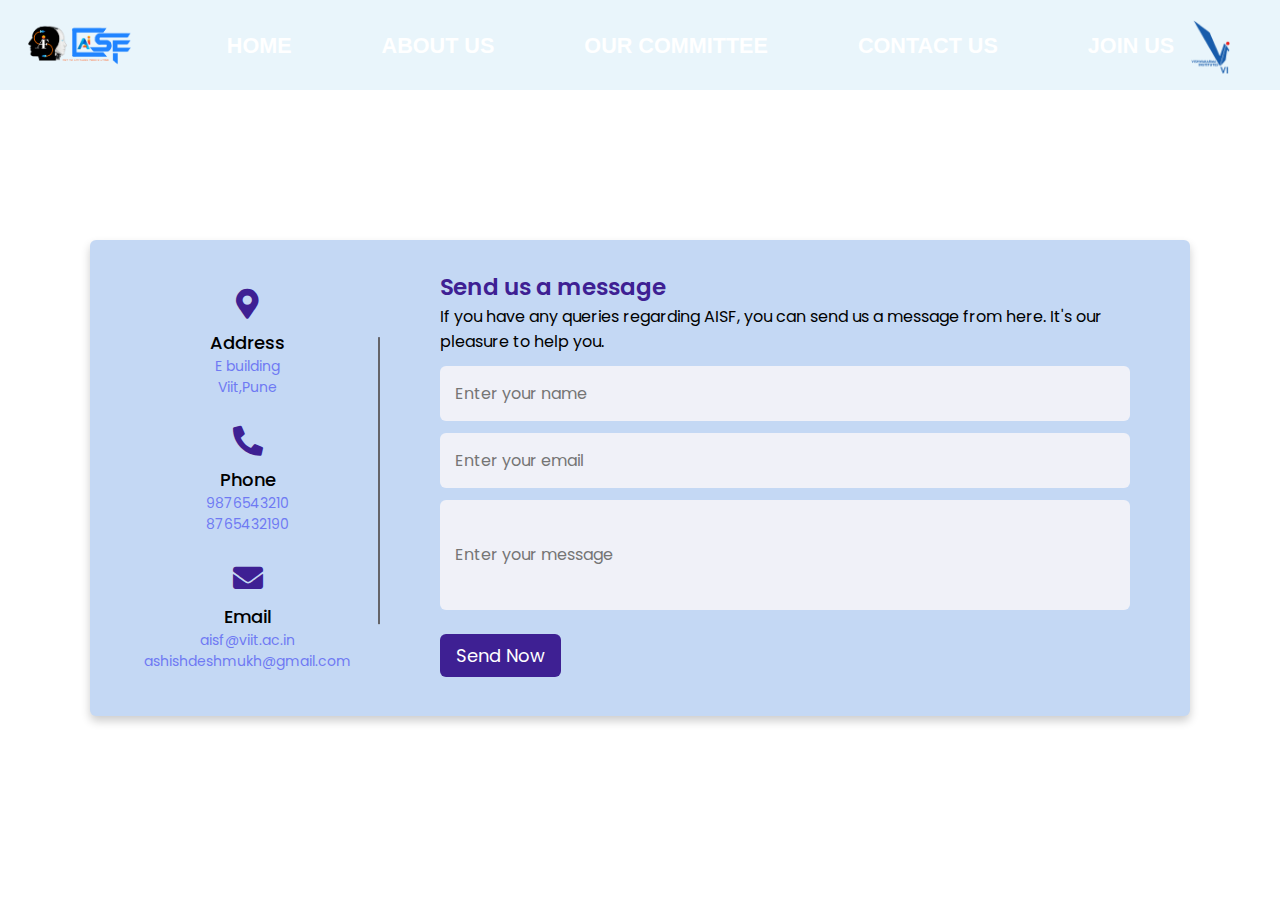
<file: html_files/contact_us.html>
<!DOCTYPE html>
<html lang="en">
<head>
    <title>Webpage Design</title>
    <title> Responsive Contact Us Form  | CodingLab </title>
    <link rel="stylesheet" href="../css_files/contact_us.css">
    <link rel="stylesheet" href="https://cdnjs.cloudflare.com/ajax/libs/font-awesome/5.15.2/css/all.min.css"/>
     <meta name="viewport" content="width=device-width, initial-scale=1.0">
</head>
<body>
    
    <div class="main">
        <div class="navbar">
            <div class="icon">
                <a href = "../index.html">
                    <img src="../Contents/club_logo.png" alt="AISF Logo" class="logo-img">
                </a>
            </div>
            <div class="menu">
                <ul>
                    <li><a href="../index.html">HOME</a></li>
                    <li><a href="../html_files/about_us.html">ABOUT&nbsp;US</a></li>
                    <li><a href="../html_files/our_committee.html">OUR&nbsp;COMMITTEE</a></li>
                    <li><a href="../html_files/contact_us.html">CONTACT&nbsp;US</a></li>
                    <li><a href="../html_files/join_us.html">JOIN&nbsp;US</a></li>
                </ul>
            </div>
            <div class="icon1">
                <a href="https://www.viit.ac.in" target="_blank">
                    <img src="../Contents/viit_logo.png" alt="VIIT Logo" class="logo-img1">
                </a>
                
            </div>
        </div> 
        
        <div class="container">
            <div class="content">
              <div class="left-side">
                <div class="address details">
                  <i class="fas fa-map-marker-alt"></i>
                  <div class="topic">Address</div>
                  <div class="text-one">E building</div>
                  <div class="text-two">Viit,Pune</div>
                </div>
                <div class="phone details">
                  <i class="fas fa-phone-alt"></i>
                  <div class="topic">Phone</div>
                  <div class="text-one">9876543210</div>
                  <div class="text-two">8765432190</div>
                </div>
                <div class="email details">
                  <i class="fas fa-envelope"></i>
                  <div class="topic">Email</div>
                  <div class="text-one">aisf@viit.ac.in</div>
                  <div class="text-two">ashishdeshmukh@gmail.com</div>
                </div>
              </div>
              <div class="right-side">
                <div class="topic-text">Send us a message</div>
                <p>If you have any queries regarding AISF, you can send us a message from here. It's our pleasure to help you.</p>
              <form action="#">
                <div class="input-box">
                  <input type="text" placeholder="Enter your name">
                </div>
                <div class="input-box">
                  <input type="text" placeholder="Enter your email">
                </div>
                <div class="input-box message-box">
                    <input type="text" placeholder="Enter your message">
                </div>
                <div class="button">
                  <input type="button" value="Send Now" >
                </div>
              </form>
            </div>
            </div>
          </div>
    </div>
    
  </body>
</html>
</file>
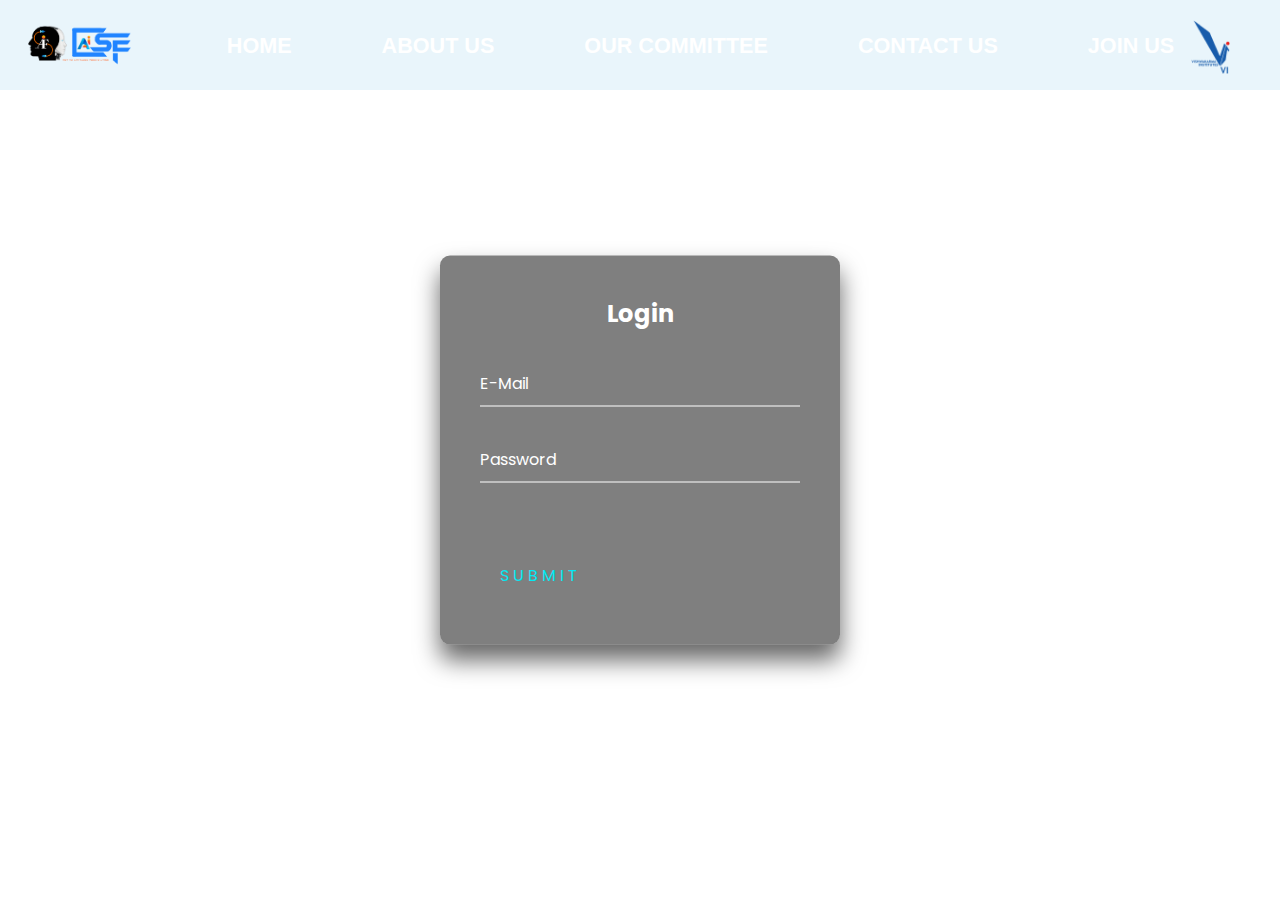
<file: html_files/join_us.html>
<!DOCTYPE html>
<html lang="en">
<head>
    <title>Webpage Design</title>
    <title> Responsive Contact Us Form  | CodingLab </title>
    <link rel="stylesheet" type="text/css" href="../css_files/join_us.css">
    <link href="https://fonts.googleapis.com/css2?family=Jost:wght@500&display=swap" rel="stylesheet">
    <link rel="stylesheet" href="https://cdnjs.cloudflare.com/ajax/libs/font-awesome/5.15.2/css/all.min.css"/>
     <meta name="viewport" content="width=device-width, initial-scale=1.0">
</head>
<body>
    
    <div class="main">
        <div class="navbar">
            <div class="icon">
                <a href = "../index.html">
                    <img src="../Contents/club_logo.png" alt="AISF Logo" class="logo-img">
                </a>
            </div>
            <div class="menu">
                <ul>
                    <li><a href="../index.html">HOME</a></li>
                    <li><a href="../html_files/about_us.html">ABOUT&nbsp;US</a></li>
                    <li><a href="../html_files/our_committee.html">OUR&nbsp;COMMITTEE</a></li>
                    <li><a href="../html_files/contact_us.html">CONTACT&nbsp;US</a></li>
                    <li><a href="../html_files/join_us.html">JOIN&nbsp;US</a></li>
                </ul>
            </div>
            <div class="icon1">
                <a href="https://www.viit.ac.in" target="_blank">
                    <img src="../Contents/viit_logo.png" alt="VIIT Logo" class="logo-img1">
                </a>
                
            </div>
        </div> 
        
        <div class="login-box">
            <h2>Login</h2>
            <form>
              <div class="user-box">
                <input type="text" name="" required="">
                <label>E-Mail</label>
              </div>
              <div class="user-box">
                <input type="password" name="" required="">
                <label>Password</label>
              </div>
              <a href="#">
                <span></span>
                <span></span>
                <span></span>
                <span></span>
                Submit
              </a>
            </form>
          </div>
    </div>
    
  </body>
</html>
</file>
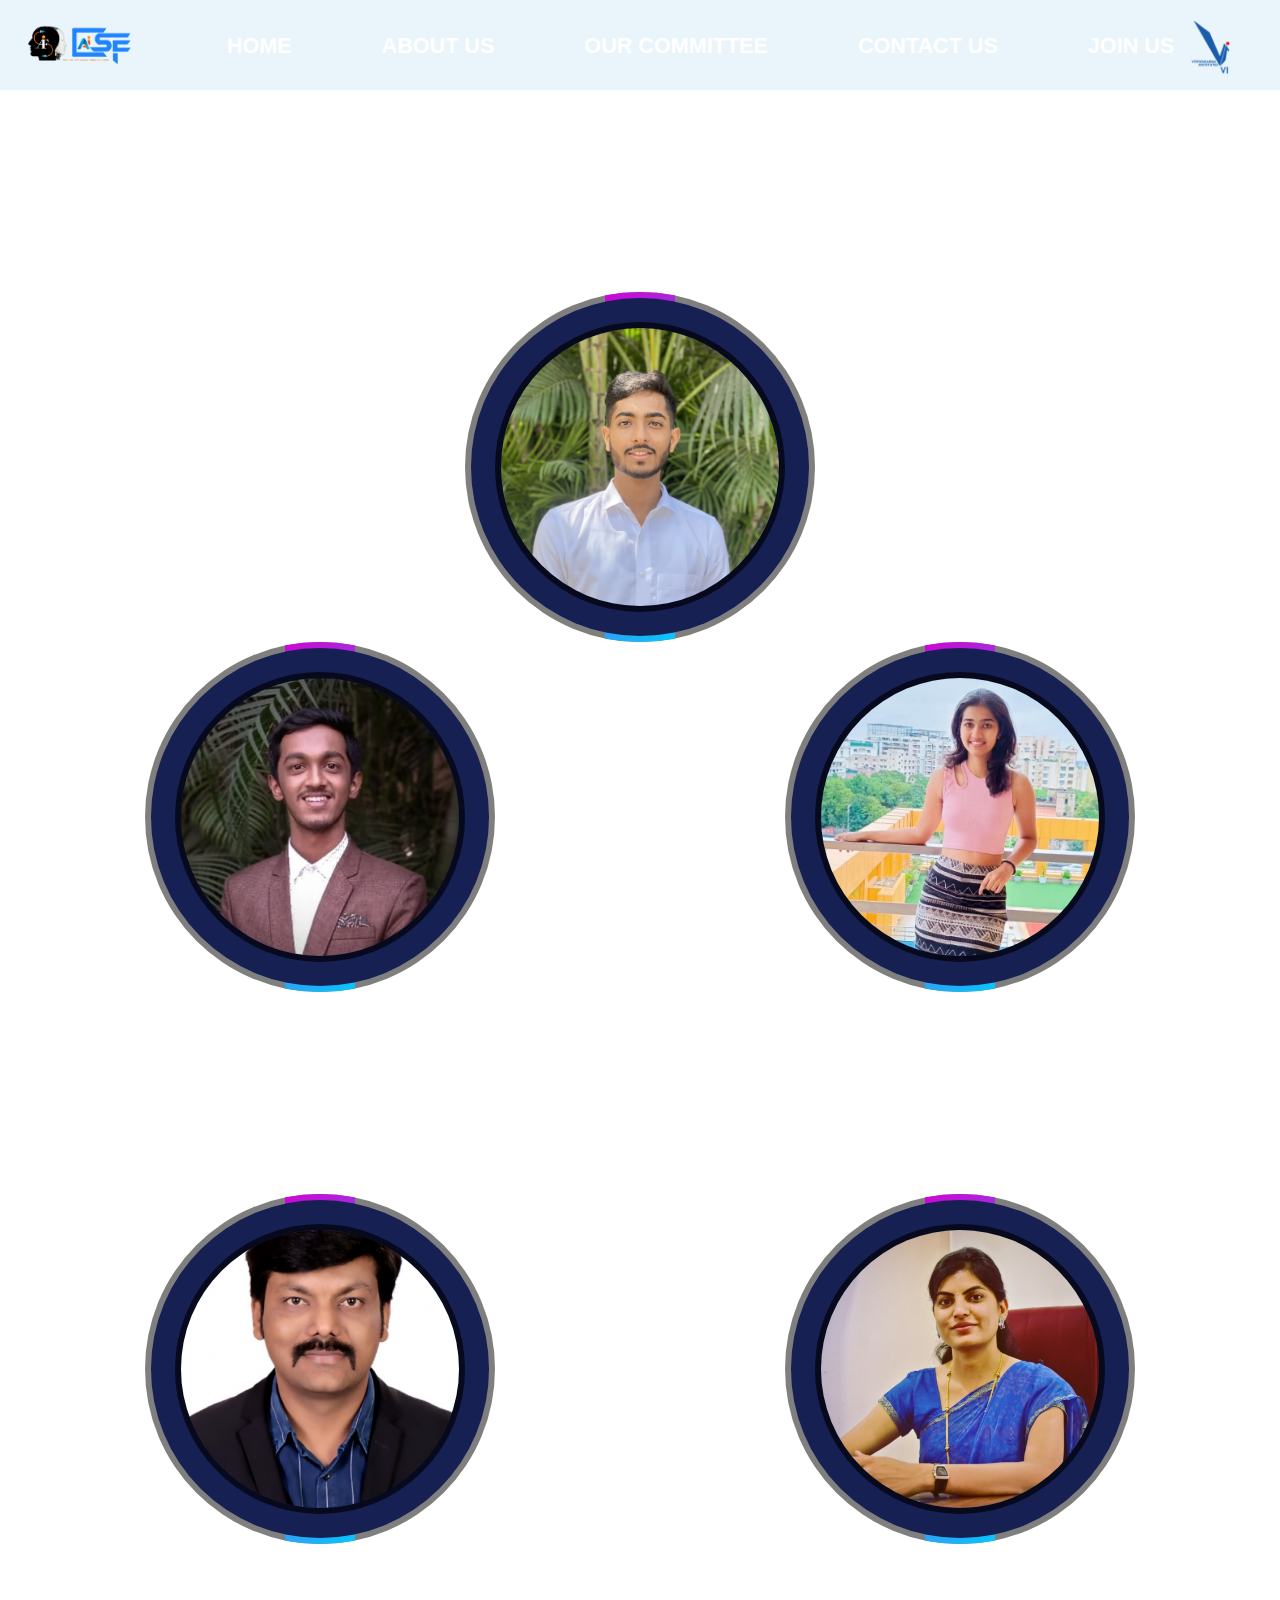
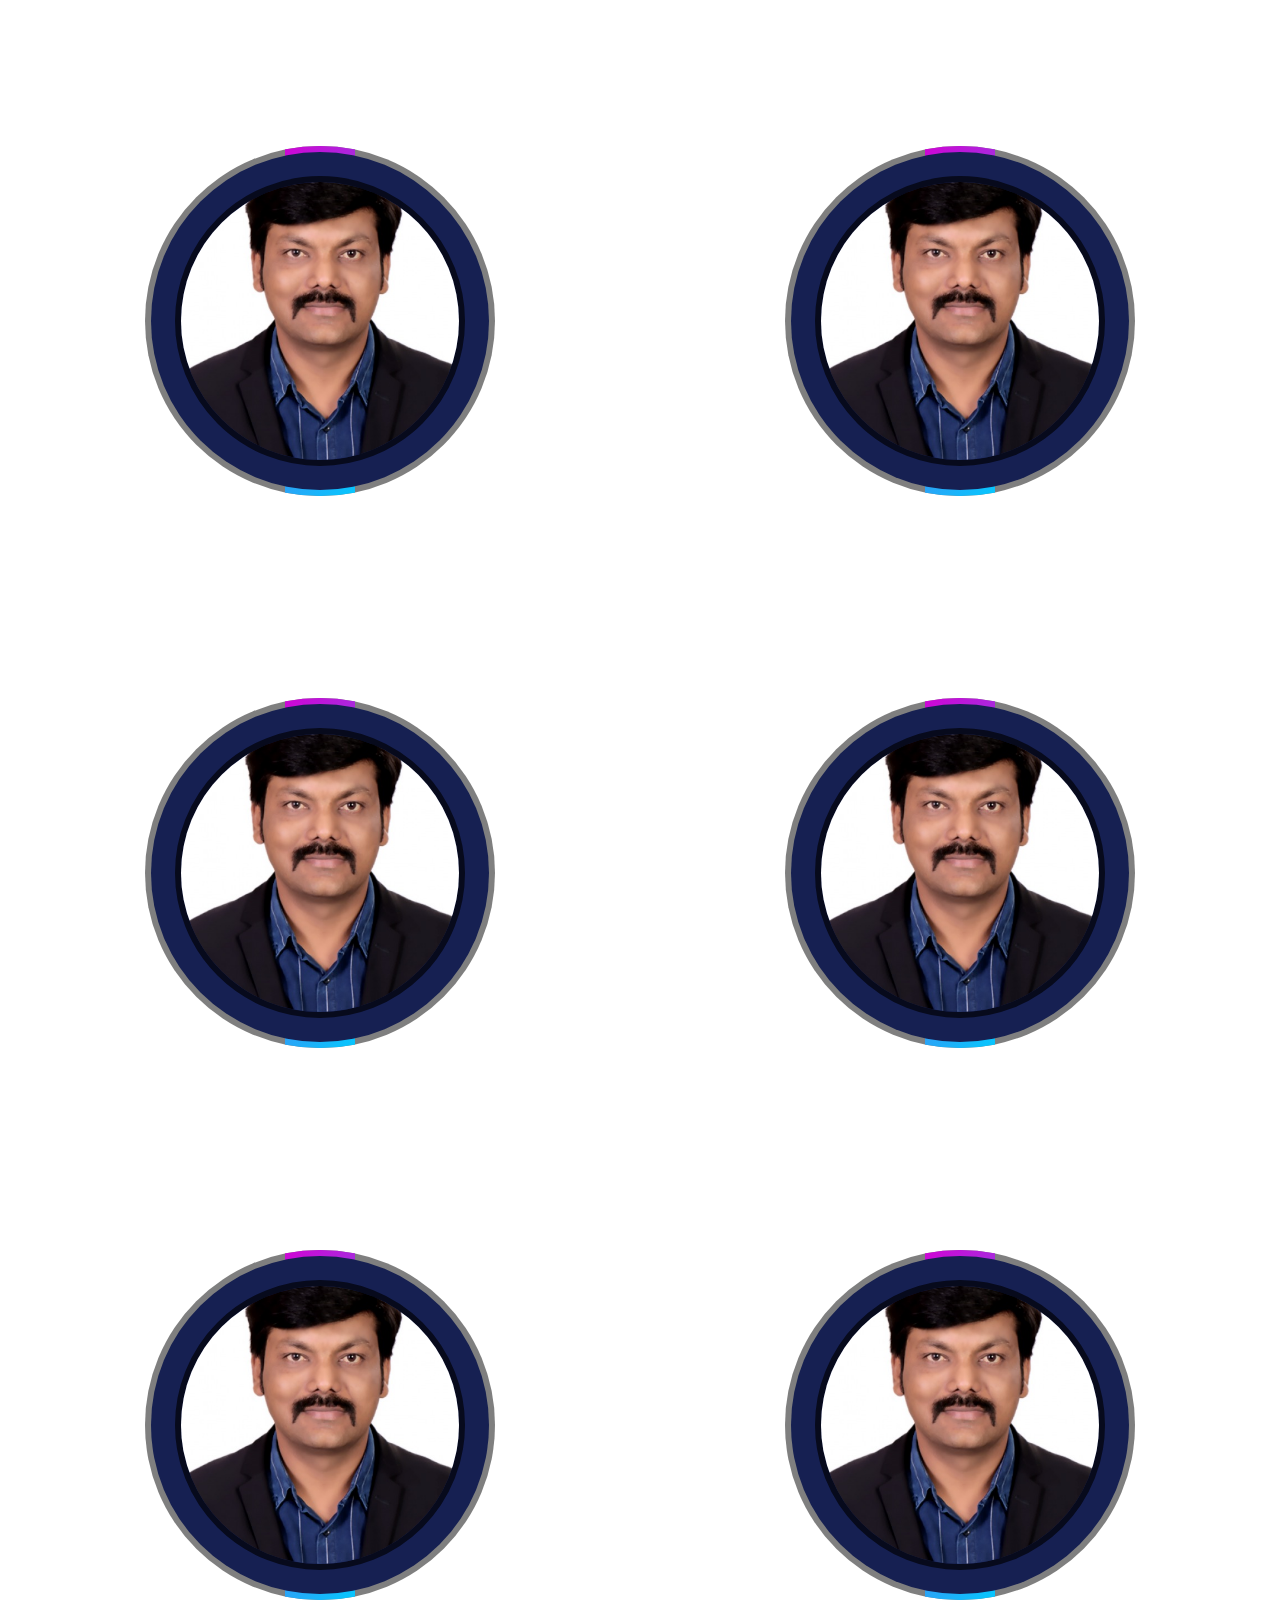
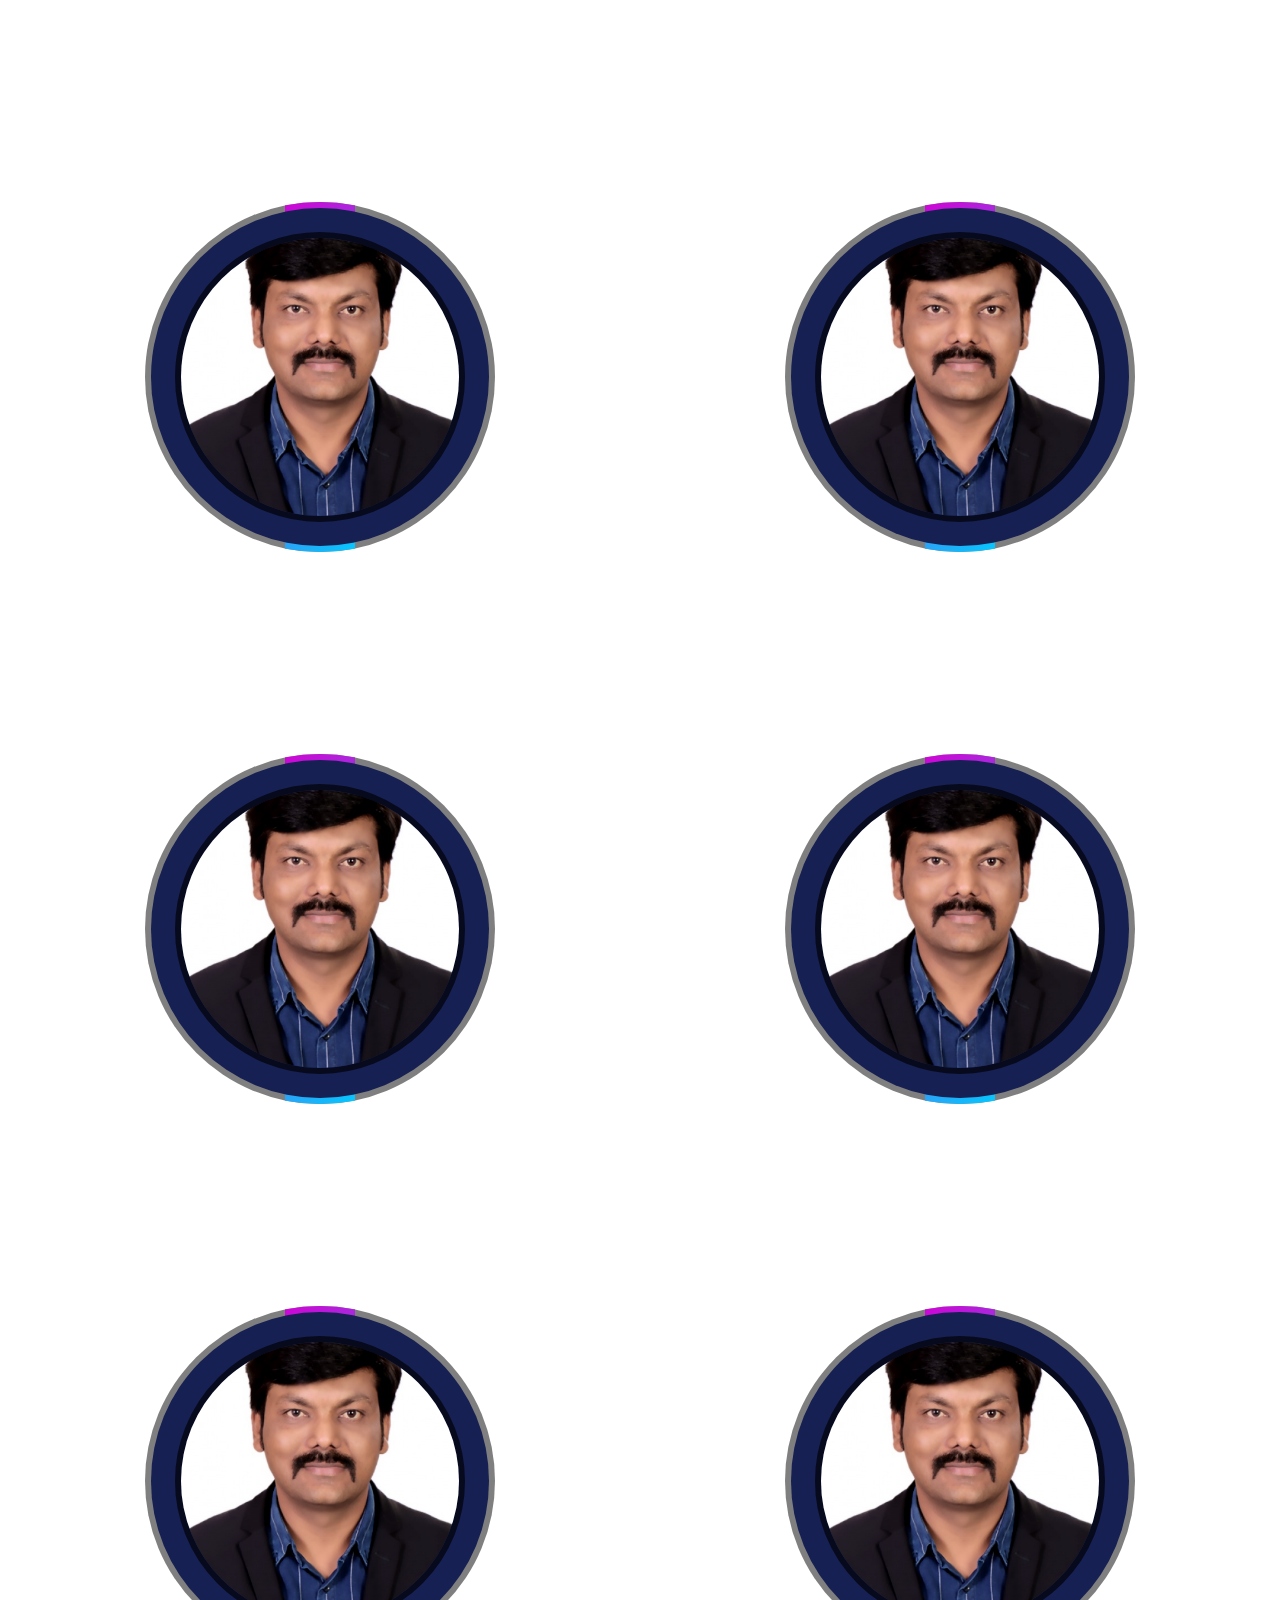
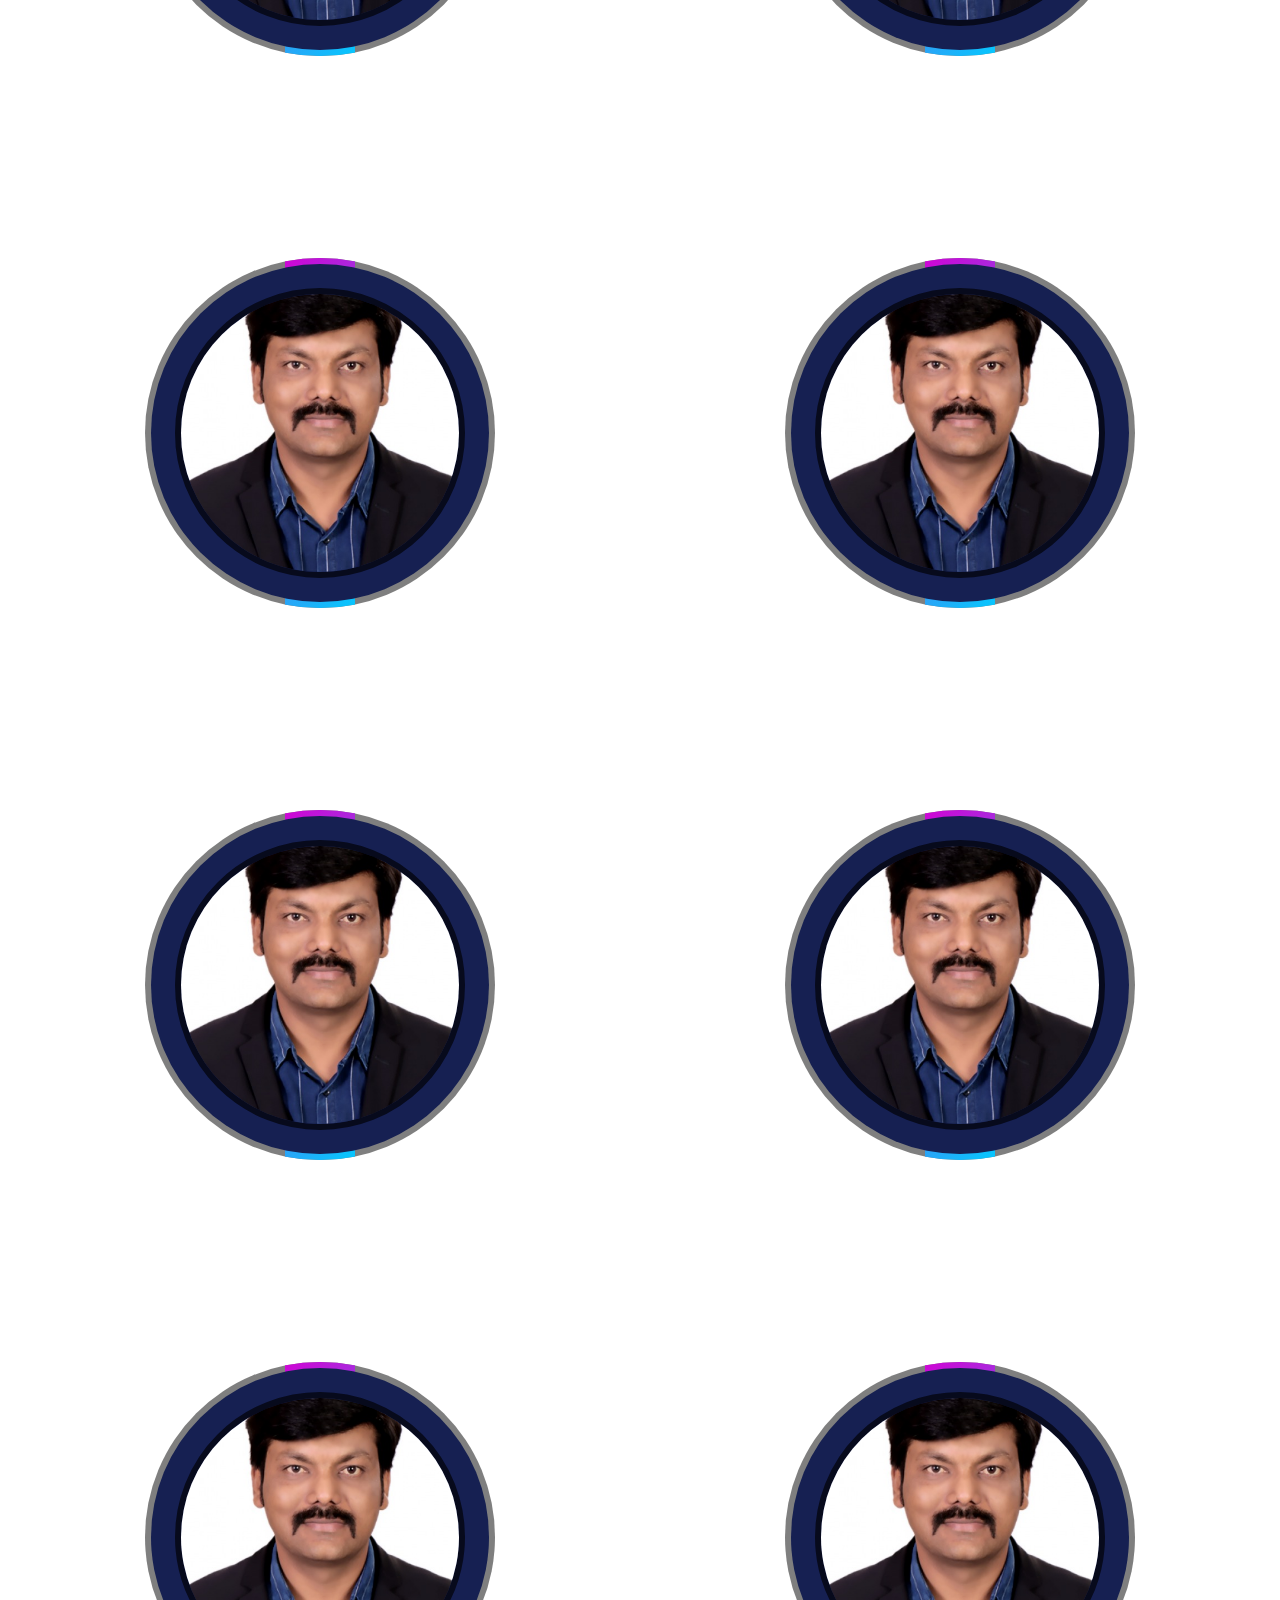
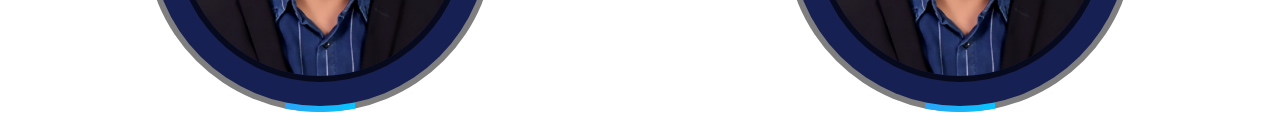
<file: html_files/our_committee.html>
<!DOCTYPE html>
<html lang="en">
<head>
    <title>Webpage Design</title>
    <link rel="stylesheet" href="../css_files/our_committee.css">
</head>
<body>
    
    <div class="main">
        <div class="navbar">
            <div class="icon">
                <a href = "../index.html">
                    <img src="../Contents/club_logo.png" alt="AISF Logo" class="logo-img">
                </a>
            </div>
            <div class="menu">
                <ul>
                    <li><a href="../index.html">HOME</a></li>
                    <li><a href="../html_files/about_us.html">ABOUT&nbsp;US</a></li>
                    <li><a href="../html_files/our_committee.html">OUR&nbsp;COMMITTEE</a></li>
                    <li><a href="../html_files/contact_us.html">CONTACT&nbsp;US</a></li>
                    <li><a href="../html_files/join_us.html">JOIN&nbsp;US</a></li>
                </ul>
            </div>
            <div class="icon1">
                <a href="https://www.viit.ac.in" target="_blank">
                    <img src="../Contents/viit_logo.png" alt="VIIT Logo" class="logo-img1">
                </a>
                
            </div>
        </div> 
        <div class="title">
            <h2>President</h2>
        </div>
        <div class="box">
            <div class="content">
                <img src="../Contents/president.jpg">
                <h2>President<br><span>Ashish Deshmukh</span></h2>
                <div class="social-media">
                    <a href="www.linkedin.com/in/ashish-deshmukh-aa432025b"><img src="../Contents/linkedin-icon.png" alt="LinkedIn"></a>
                    <a href="https://www.instagram.com/____ashish_deshmukh____?igsh=bGpkZWxyYW1nb2Ri"><img src="../Contents/Instagram-icon.png" alt="Instagram"></a>
                    <a href="https://twitter.com/__Ashish22__"><img src="../Contents/twitter-icon.png" alt="Twitter"></a>
                    
                </div>
            </div>
        </div>
        
        <div class="joint">
            
            <div class="box">
                <div class="content">
                    <img src="../Contents/vice_president.jpeg">
                    <h2>Vice President<br><span>Varad Sabane</span></h2>
                    <div class="social-media">
                        <a href="#"><img src="../Contents/linkedin-icon.png" alt="LinkedIn"></a>
                        <a href="#"><img src="../Contents/Instagram-icon.png" alt="Instagram"></a>
                        <a href="#"><img src="../Contents/twitter-icon.png" alt="Twitter"></a>
                        
                    </div>
                </div>
            </div>
            <div class="box">
                <div class="content">
                    <img src="../Contents/LR.jpeg">
                    <h2>LR<br><span>Naisargee Bagal</span></h2>
                    <div class="social-media">
                        <a href="#"><img src="../Contents/linkedin-icon.png" alt="LinkedIn"></a>
                        <a href="#"><img src="../Contents/Instagram-icon.png" alt="Instagram"></a>
                        <a href="#"><img src="../Contents/twitter-icon.png" alt="Twitter"></a>
                        
                    </div>
                </div>
            </div>
            
        </div>
        <div class="title">
            <h2>Technical Team</h2>
        </div>
        <div class="joint">
            
            <div class="box">
                <div class="content">
                    <img src="../Contents/faculty2.jpeg">
                    <h2>President<br><span>Ashish Deshmukh</span></h2>
                    <div class="social-media">
                        <a href="#"><img src="../Contents/linkedin-icon.png" alt="LinkedIn"></a>
                        <a href="#"><img src="../Contents/Instagram-icon.png" alt="Instagram"></a>
                        <a href="#"><img src="../Contents/twitter-icon.png" alt="Twitter"></a>
                        
                    </div>
                </div>
            </div>
            <div class="box">
                <div class="content">
                    <img src="../Contents/faculty1.jpeg">
                    <h2>President<br><span>Ashish Deshmukh</span></h2>
                    <div class="social-media">
                        <a href="#"><img src="../Contents/linkedin-icon.png" alt="LinkedIn"></a>
                        <a href="#"><img src="../Contents/Instagram-icon.png" alt="Instagram"></a>
                        <a href="#"><img src="../Contents/twitter-icon.png" alt="Twitter"></a>
                        
                    </div>
                </div>
            </div>
        </div>

        <div class="title">
            <h2>Event Team</h2>
        </div>
        <div class="joint">
            
            <div class="box">
                <div class="content">
                    <img src="../Contents/faculty2.jpeg">
                    <h2>President<br><span>Ashish Deshmukh</span></h2>
                    <div class="social-media">
                        <a href="#"><img src="../Contents/linkedin-icon.png" alt="LinkedIn"></a>
                        <a href="#"><img src="../Contents/Instagram-icon.png" alt="Instagram"></a>
                        <a href="#"><img src="../Contents/twitter-icon.png" alt="Twitter"></a>
                        
                    </div>
                </div>
            </div>
            <div class="box">
                <div class="content">
                    <img src="../Contents/faculty2.jpeg">
                    <h2>President<br><span>Ashish Deshmukh</span></h2>
                    <div class="social-media">
                        <a href="#"><img src="../Contents/linkedin-icon.png" alt="LinkedIn"></a>
                        <a href="#"><img src="../Contents/Instagram-icon.png" alt="Instagram"></a>
                        <a href="#"><img src="../Contents/twitter-icon.png" alt="Twitter"></a>
                        
                    </div>
                </div>
            </div>
            
        </div>
        <div class="title">
            <h2>Publicity Team</h2>
        </div>
        <div class="joint">
            
            <div class="box">
                <div class="content">
                    <img src="../Contents/faculty2.jpeg">
                    <h2>President<br><span>Ashish Deshmukh</span></h2>
                    <div class="social-media">
                        <a href="#"><img src="../Contents/linkedin-icon.png" alt="LinkedIn"></a>
                        <a href="#"><img src="../Contents/Instagram-icon.png" alt="Instagram"></a>
                        <a href="#"><img src="../Contents/twitter-icon.png" alt="Twitter"></a>
                        
                    </div>
                </div>
            </div>
            <div class="box">
                <div class="content">
                    <img src="../Contents/faculty2.jpeg">
                    <h2>President<br><span>Ashish Deshmukh</span></h2>
                    <div class="social-media">
                        <a href="#"><img src="../Contents/linkedin-icon.png" alt="LinkedIn"></a>
                        <a href="#"><img src="../Contents/Instagram-icon.png" alt="Instagram"></a>
                        <a href="#"><img src="../Contents/twitter-icon.png" alt="Twitter"></a>
                        
                    </div>
                </div>
            </div>
            
        </div>
        <div class="title">
            <h2>Event Team</h2>
        </div>
        <div class="joint">
            
            <div class="box">
                <div class="content">
                    <img src="../Contents/faculty2.jpeg">
                    <h2>President<br><span>Ashish Deshmukh</span></h2>
                    <div class="social-media">
                        <a href="#"><img src="../Contents/linkedin-icon.png" alt="LinkedIn"></a>
                        <a href="#"><img src="../Contents/Instagram-icon.png" alt="Instagram"></a>
                        <a href="#"><img src="../Contents/twitter-icon.png" alt="Twitter"></a>
                        
                    </div>
                </div>
            </div>
            <div class="box">
                <div class="content">
                    <img src="../Contents/faculty2.jpeg">
                    <h2>President<br><span>Ashish Deshmukh</span></h2>
                    <div class="social-media">
                        <a href="#"><img src="../Contents/linkedin-icon.png" alt="LinkedIn"></a>
                        <a href="#"><img src="../Contents/Instagram-icon.png" alt="Instagram"></a>
                        <a href="#"><img src="../Contents/twitter-icon.png" alt="Twitter"></a>
                        
                    </div>
                </div>
            </div>
            
        </div>

        <div class="title">
            <h2>Publicity Team</h2>
        </div>
        <div class="joint">
            
            <div class="box">
                <div class="content">
                    <img src="../Contents/faculty2.jpeg">
                    <h2>President<br><span>Ashish Deshmukh</span></h2>
                    <div class="social-media">
                        <a href="#"><img src="../Contents/linkedin-icon.png" alt="LinkedIn"></a>
                        <a href="#"><img src="../Contents/Instagram-icon.png" alt="Instagram"></a>
                        <a href="#"><img src="../Contents/twitter-icon.png" alt="Twitter"></a>
                        
                    </div>
                </div>
            </div>
            <div class="box">
                <div class="content">
                    <img src="../Contents/faculty2.jpeg">
                    <h2>President<br><span>Ashish Deshmukh</span></h2>
                    <div class="social-media">
                        <a href="#"><img src="../Contents/linkedin-icon.png" alt="LinkedIn"></a>
                        <a href="#"><img src="../Contents/Instagram-icon.png" alt="Instagram"></a>
                        <a href="#"><img src="../Contents/twitter-icon.png" alt="Twitter"></a>
                        
                    </div>
                </div>
            </div>
        </div>
        <div class="title">
            <h2>Finance Team</h2>
        </div>
        <div class="joint">
            
            <div class="box">
                <div class="content">
                    <img src="../Contents/faculty2.jpeg">
                    <h2>President<br><span>Ashish Deshmukh</span></h2>
                    <div class="social-media">
                        <a href="#"><img src="../Contents/linkedin-icon.png" alt="LinkedIn"></a>
                        <a href="#"><img src="../Contents/Instagram-icon.png" alt="Instagram"></a>
                        <a href="#"><img src="../Contents/twitter-icon.png" alt="Twitter"></a>
                        
                    </div>
                </div>
            </div>
            <div class="box">
                <div class="content">
                    <img src="../Contents/faculty2.jpeg">
                    <h2>President<br><span>Ashish Deshmukh</span></h2>
                    <div class="social-media">
                        <a href="#"><img src="../Contents/linkedin-icon.png" alt="LinkedIn"></a>
                        <a href="#"><img src="../Contents/Instagram-icon.png" alt="Instagram"></a>
                        <a href="#"><img src="../Contents/twitter-icon.png" alt="Twitter"></a>
                        
                    </div>
                </div>
            </div>
        </div>
        <div class="title">
            <h2>Documentation Team</h2>
        </div>
        <div class="joint">
            
            <div class="box">
                <div class="content">
                    <img src="../Contents/faculty2.jpeg">
                    <h2>President<br><span>Ashish Deshmukh</span></h2>
                    <div class="social-media">
                        <a href="#"><img src="../Contents/linkedin-icon.png" alt="LinkedIn"></a>
                        <a href="#"><img src="../Contents/Instagram-icon.png" alt="Instagram"></a>
                        <a href="#"><img src="../Contents/twitter-icon.png" alt="Twitter"></a>
                        
                    </div>
                </div>
            </div>
            <div class="box">
                <div class="content">
                    <img src="../Contents/faculty2.jpeg">
                    <h2>President<br><span>Ashish Deshmukh</span></h2>
                    <div class="social-media">
                        <a href="#"><img src="../Contents/linkedin-icon.png" alt="LinkedIn"></a>
                        <a href="#"><img src="../Contents/Instagram-icon.png" alt="Instagram"></a>
                        <a href="#"><img src="../Contents/twitter-icon.png" alt="Twitter"></a>
                        
                    </div>
                </div>
            </div>
        </div>
        <div class="title">
            <h2>Design Team</h2>
        </div>
        <div class="joint">
            
            <div class="box">
                <div class="content">
                    <img src="../Contents/faculty2.jpeg">
                    <h2>President<br><span>Ashish Deshmukh</span></h2>
                    <div class="social-media">
                        <a href="#"><img src="../Contents/linkedin-icon.png" alt="LinkedIn"></a>
                        <a href="#"><img src="../Contents/Instagram-icon.png" alt="Instagram"></a>
                        <a href="#"><img src="../Contents/twitter-icon.png" alt="Twitter"></a>
                        
                    </div>
                </div>
            </div>
            <div class="box">
                <div class="content">
                    <img src="../Contents/faculty2.jpeg">
                    <h2>President<br><span>Ashish Deshmukh</span></h2>
                    <div class="social-media">
                        <a href="#"><img src="../Contents/linkedin-icon.png" alt="LinkedIn"></a>
                        <a href="#"><img src="../Contents/Instagram-icon.png" alt="Instagram"></a>
                        <a href="#"><img src="../Contents/twitter-icon.png" alt="Twitter"></a>
                        
                    </div>
                </div>
            </div>
        </div>
        <div class="title">
            <h2>Social Media Team</h2>
        </div>
        <div class="joint">
            
            <div class="box">
                <div class="content">
                    <img src="../Contents/faculty2.jpeg">
                    <h2>President<br><span>Ashish Deshmukh</span></h2>
                    <div class="social-media">
                        <a href="#"><img src="../Contents/linkedin-icon.png" alt="LinkedIn"></a>
                        <a href="#"><img src="../Contents/Instagram-icon.png" alt="Instagram"></a>
                        <a href="#"><img src="../Contents/twitter-icon.png" alt="Twitter"></a>
                        
                    </div>
                </div>
            </div>
            <div class="box">
                <div class="content">
                    <img src="../Contents/faculty2.jpeg">
                    <h2>President<br><span>Ashish Deshmukh</span></h2>
                    <div class="social-media">
                        <a href="#"><img src="../Contents/linkedin-icon.png" alt="LinkedIn"></a>
                        <a href="#"><img src="../Contents/Instagram-icon.png" alt="Instagram"></a>
                        <a href="#"><img src="../Contents/twitter-icon.png" alt="Twitter"></a>
                        
                    </div>
                </div>
            </div>
        </div>
        <div class="title">
            <h2>Photo/Video-graphy Team</h2>
        </div>
        <div class="joint">
            
            <div class="box">
                <div class="content">
                    <img src="../Contents/faculty2.jpeg">
                    <h2>President<br><span>Ashish Deshmukh</span></h2>
                    <div class="social-media">
                        <a href="#"><img src="../Contents/linkedin-icon.png" alt="LinkedIn"></a>
                        <a href="#"><img src="../Contents/Instagram-icon.png" alt="Instagram"></a>
                        <a href="#"><img src="../Contents/twitter-icon.png" alt="Twitter"></a>
                        
                    </div>
                </div>
            </div>
            <div class="box">
                <div class="content">
                    <img src="../Contents/faculty2.jpeg">
                    <h2>President<br><span>Ashish Deshmukh</span></h2>
                    <div class="social-media">
                        <a href="#"><img src="../Contents/linkedin-icon.png" alt="LinkedIn"></a>
                        <a href="#"><img src="../Contents/Instagram-icon.png" alt="Instagram"></a>
                        <a href="#"><img src="../Contents/twitter-icon.png" alt="Twitter"></a>
                        
                    </div>
                </div>
            </div>
            
        </div>
    </div>
    
  </body>
</html>
</file>
<file: css_files/contact_us.css>
/* Google Font CDN Link */
@import url("https://fonts.googleapis.com/css2?family=Poppins:wght@200;300;400;500;600;700&display=swap");
* {
  margin: 0;
  padding: 0;
  box-sizing: border-box;
  font-family: "Poppins", sans-serif;
}

body
{
    font-family: Arial, sans-serif;
    background: url('../Contents/MyVideo.mp4') repeat center center fixed;
    background-size: cover;
    display: flex;
    align-items: center;
    justify-content: center;
    width: 100%;
    /* min-height: 100vh; */
    align-items:center;
    box-sizing: border-box;
    
  }
  .main {
    width: 100%;
    /* background: linear-gradient(to top, rgba(0, 0, 0, 0.5)50%, rgba(0, 0, 0, 0.5)50%), url(1.jpg); */
    background-position: center;
    background-size: cover;
    padding-bottom: 10px;
  }
  
  .navbar {
    height: 90px;
    background-color:rgba(213, 235, 248, 0.519);
    background-color:transparent 0.5;
  }
  
  .icon {
    margin-top: 0px;
    height: 41px;
    margin-left: 15px;
    float:left;
    align-content: center;
  }
  .icon1 {
    height: 45px;
    float:right;
    align-content: center;
    margin-top: 20px;
    margin-bottom: auto;
    margin-left: auto;
    margin-right: 50px;
  }
  .logo-img {
    max-width: 210%;
    max-height: 210%;
    display: block; 
  }
  .logo-img1 {
    max-width: 140%;
    max-height: 120%;
    display: block;
    /* border:1px solid #00aaff;
    border-radius: 10px; */
  }
  .logo-img1:hover{
    cursor: pointer;
  }
  .menu {
    width: 400px;
    float: left;
    height: 52.5px;
    margin-top: 25px;
    
  }
  
  .menu ul {
    float: left;
    display: flex;
    justify-content: space-between;
    align-items: center;
    margin: 0;
    padding: 0;
  }
  .menu ul :hover
  {
    cursor: pointer;
    
  }
  .menu ul li {
    list-style: none;
    margin-left: 90px;
    margin-top: 8px;
    font-size: 18px;
    
  }
  .menu ul li a {
    text-decoration: none;
    font-size:larger;
    color: #fff;
    
    font-family: Arial;
    font-weight: bold;
    transition: 0.4s ease-in-out;
  }
  
  .menu ul li a:hover {
    color: #f94f00;
    background-color:transparent;
  }
  





.container {
    align-items: center;
    margin: auto;
    margin-top: 150px;
  max-width: 1100px;
  width: 100%;
  background-color:#c4d8f4;
  border-radius: 6px;
  padding: 20px 60px 30px 40px;
  box-shadow: 0 5px 10px rgba(0, 0, 0, 0.2);
}
.container .content {
  display: flex;
  align-items: center;
  justify-content: space-between;
}
.container .content .left-side {
  width: 25%;
  height: 100%;
  display: flex;
  flex-direction: column;
  align-items: center;
  justify-content: center;
  margin-top: 15px;
  position: relative;
}
.content .left-side::before {
  content: "";
  position: absolute;
  height: 70%;
  width: 2px;
  right: -15px;
  top: 50%;
  transform: translateY(-50%);
  background: #646469;
}
.content .left-side .details {
  margin: 14px;
  text-align: center;
}
.content .left-side .details i {
  font-size: 30px;
  color: #3e2093;
  margin-bottom: 10px;
}
.content .left-side .details .topic {
  font-size: 18px;
  font-weight: 500;
}
.content .left-side .details .text-one,
.content .left-side .details .text-two {
  font-size: 14px;
  color: #6f7af3;
}

.container .content .right-side {
  width: 75%;
  margin-left: 75px;
}
.content .right-side .topic-text {
  font-size: 23px;
  font-weight: 600;
  color: #3e2093;
}
.right-side .input-box {
  height: 55px;
  width: 100%;
  margin: 12px 0;
}
.right-side .input-box input,
.right-side .input-box textarea {
  height: 100%;
  width: 100%;
  border: none;
  outline: none;
  font-size: 16px;
  background: #f0f1f8;
  border-radius: 6px;
  padding: 0 15px;
  resize: none;
}
.right-side .message-box {
    text-align: start;
  min-height: 110px;
}
.right-side .input-box textarea {
  padding-top: 6px;
}
.right-side .button {
  display: inline-block;
  margin-top: 12px;
}
.right-side .button input[type="button"] {
  color: #fff;
  font-size: 18px;
  outline: none;
  border: none;
  padding: 8px 16px;
  border-radius: 6px;
  background: #3e2093;
  cursor: pointer;
  transition: all 0.3s ease;
}
.button input[type="button"]:hover {
  background: #5029bc;
}

@media (max-width: 950px) {
  .container {
    width: 90%;
    padding: 30px 40px 40px 35px;
  }
  .container .content .right-side {
    width: 75%;
    margin-left: 55px;
  }
}
@media (max-width: 820px) {
  .container {
    margin: 40px 0;
    height: 100%;
  }
  .container .content {
    flex-direction: column-reverse;
  }
  .container .content .left-side {
    width: 100%;
    flex-direction: row;
    margin-top: 40px;
    justify-content: center;
    flex-wrap: wrap;
  }
  .container .content .left-side::before {
    display: none;
  }
  .container .content .right-side {
    width: 100%;
    margin-left: 0;
  }
}

/* /// */
</file>
<file: css_files/join_us.css>
@import url("https://fonts.googleapis.com/css2?family=Poppins:wght@200;300;400;500;600;700&display=swap");
* {
  margin: 0;
  padding: 0;
  box-sizing: border-box;
  font-family: "Poppins", sans-serif;
}

body
{
    font-family: Arial, sans-serif;
    background: url('../Contents/MyVideo.mp4') repeat center center fixed;
    background-size: cover;
    display: flex;
    align-items: center;
    justify-content: center;
    width: 100%;
    /* min-height: 100vh; */
    align-items:center;
    box-sizing: border-box;
    
  }
  .main {
    width: 100%;
    /* background: linear-gradient(to top, rgba(0, 0, 0, 0.5)50%, rgba(0, 0, 0, 0.5)50%), url(1.jpg); */
    background-position: center;
    background-size: cover;
    padding-bottom: 10px;
  }
  
  .navbar {
    height: 90px;
    background-color:rgba(213, 235, 248, 0.519);
    background-color:transparent 0.5;
  }
  
  .icon {
    margin-top: 0px;
    height: 41px;
    margin-left: 15px;
    float:left;
    align-content: center;
  }
  .icon1 {
    height: 45px;
    float:right;
    align-content: center;
    margin-top: 20px;
    margin-bottom: auto;
    margin-left: auto;
    margin-right: 50px;
  }
  .logo-img {
    max-width: 210%;
    max-height: 210%;
    display: block; 
  }
  .logo-img1 {
    max-width: 140%;
    max-height: 120%;
    display: block;
    /* border:1px solid #00aaff;
    border-radius: 10px; */
  }
  .logo-img1:hover{
    cursor: pointer;
  }
  .menu {
    width: 400px;
    float: left;
    height: 52.5px;
    margin-top: 25px;
    
  }
  
  .menu ul {
    float: left;
    display: flex;
    justify-content: space-between;
    align-items: center;
    margin: 0;
    padding: 0;
  }
  .menu ul :hover
  {
    cursor: pointer;
    
  }
  .menu ul li {
    list-style: none;
    margin-left: 90px;
    margin-top: 8px;
    font-size: 18px;
    
  }
  .menu ul li a {
    text-decoration: none;
    font-size:larger;
    color: #fff;
    
    font-family: Arial;
    font-weight: bold;
    transition: 0.4s ease-in-out;
  }
  
  .menu ul li a:hover {
    color: #f94f00;
    background-color:transparent;
  }
  

  .login-box {
    position: absolute;
    top: 50%;
    left: 50%;
    width: 400px;
    padding: 40px;
    transform: translate(-50%, -50%);
    background: rgba(0,0,0,.5);
    box-sizing: border-box;
    box-shadow: 0 15px 25px rgba(0,0,0,.6);
    border-radius: 10px;
  }
  
  .login-box h2 {
    margin: 0 0 30px;
    padding: 0;
    color: #fff;
    text-align: center;
  }
  
  .login-box .user-box {
    position: relative;
  }
  
  .login-box .user-box input {
    width: 100%;
    padding: 10px 0;
    font-size: 16px;
    color: #fff;
    margin-bottom: 30px;
    border: none;
    border-bottom: 1px solid #fff;
    outline: none;
    background: transparent;
  }
  .login-box .user-box label {
    position: absolute;
    top:0;
    left: 0;
    padding: 10px 0;
    font-size: 16px;
    color: #fff;
    pointer-events: none;
    transition: .5s;
  }
  
  .login-box .user-box input:focus ~ label,
  .login-box .user-box input:valid ~ label {
    top: -20px;
    left: 0;
    color: #03e9f4;
    font-size: 12px;
  }
  
  .login-box form a {
    position: relative;
    display: inline-block;
    padding: 10px 20px;
    color: #03e9f4;
    font-size: 16px;
    text-decoration: none;
    text-transform: uppercase;
    overflow: hidden;
    transition: .5s;
    margin-top: 40px;
    letter-spacing: 4px
  }
  
  .login-box a:hover {
    background: #03e9f4;
    color: #fff;
    border-radius: 5px;
    box-shadow: 0 0 5px #03e9f4,
                0 0 25px #03e9f4,
                0 0 50px #03e9f4,
                0 0 100px #03e9f4;
  }
  
  .login-box a span {
    position: absolute;
    display: block;
  }
  
  .login-box a span:nth-child(1) {
    top: 0;
    left: -100%;
    width: 100%;
    height: 2px;
    background: linear-gradient(90deg, transparent, #03e9f4);
    animation: btn-anim1 1s linear infinite;
  }
  
  @keyframes btn-anim1 {
    0% {
      left: -100%;
    }
    50%,100% {
      left: 100%;
    }
  }
  
  .login-box a span:nth-child(2) {
    top: -100%;
    right: 0;
    width: 2px;
    height: 100%;
    background: linear-gradient(180deg, transparent, #03e9f4);
    animation: btn-anim2 1s linear infinite;
    animation-delay: .25s
  }
  
  @keyframes btn-anim2 {
    0% {
      top: -100%;
    }
    50%,100% {
      top: 100%;
    }
  }
  
  .login-box a span:nth-child(3) {
    bottom: 0;
    right: -100%;
    width: 100%;
    height: 2px;
    background: linear-gradient(270deg, transparent, #03e9f4);
    animation: btn-anim3 1s linear infinite;
    animation-delay: .5s
  }
  
  @keyframes btn-anim3 {
    0% {
      right: -100%;
    }
    50%,100% {
      right: 100%;
    }
  }
  
  .login-box a span:nth-child(4) {
    bottom: -100%;
    left: 0;
    width: 2px;
    height: 100%;
    background: linear-gradient(360deg, transparent, #03e9f4);
    animation: btn-anim4 1s linear infinite;
    animation-delay: .75s
  }
  
  @keyframes btn-anim4 {
    0% {
      bottom: -100%;
    }
    50%,100% {
      bottom: 100%;
    }
  }
</file>
<file: css_files/our_committee.css>
* {
    margin: 0;
    padding: 0;
  }
  body
  {
    font-family: Arial, sans-serif;
    background: url('../Contents/MyVideo.mp4') repeat center center fixed;
    background-size: cover;
    justify-content: center;
    align-items:center;
    box-sizing: border-box;
    
  }
  .main {
    width: 100%;
    /* background: linear-gradient(to top, rgba(0, 0, 0, 0.5)50%, rgba(0, 0, 0, 0.5)50%), url(1.jpg); */
    background-position: center;
    background-size: cover;
    padding-bottom: 10px;
  }
  
  .navbar {
    height: 90px;
    background-color:rgba(213, 235, 248, 0.519);
    background-color:transparent 0.5;
  }
  
  .icon {
    margin-top: 0px;
    height: 41px;
    margin-left: 15px;
    float:left;
    align-content: center;
  }
  .icon1 {
    height: 45px;
    float:right;
    align-content: center;
    margin-top: 20px;
    margin-bottom: auto;
    margin-left: auto;
    margin-right: 50px;
  }
  .logo-img {
    max-width: 210%;
    max-height: 210%;
    display: block; 
  }
  .logo-img1 {
    max-width: 140%;
    max-height: 120%;
    display: block;
    /* border:1px solid #00aaff;
    border-radius: 10px; */
  }
  .logo-img1:hover{
    cursor: pointer;
  }
  .menu {
    width: 400px;
    float: left;
    height: 52.5px;
    margin-top: 25px;
    
  }
  
  .menu ul {
    float: left;
    display: flex;
    justify-content: space-between;
    align-items: center;
    margin: 0;
    padding: 0;
  }
  .menu ul :hover
  {
    cursor: pointer;
    
  }
  .menu ul li {
    list-style: none;
    margin-left: 90px;
    margin-top: 8px;
    font-size: 18px;
    
  }
  .menu ul li a {
    text-decoration: none;
    font-size:larger;
    color: #fff;
    
    font-family: Arial;
    font-weight: bold;
    transition: 0.4s ease-in-out;
  }
  
  .menu ul li a:hover {
    color: #f94f00;
    background-color:transparent;
  }
  





  .title
  {
    position: relative;
    text-align: center;
    margin-top: 75px;
    margin-bottom: 75px;
    margin-left: 50px;
    margin-right: 50px;
    font-size: 30px;
    color: #fff;
    background: inherit;
    text-transform: uppercase;
}
  .box
  {
    position: relative;
    margin: auto;
      position: relative;
      width: 350px;
      height: 350px;
      background: rgba(0,0,0,0.5);
      border-radius: 50%;
      overflow: hidden;
  }
  .box::before
  {
      content: '';
      position: absolute;
      inset: -10px 140px;
      background : linear-gradient(315deg, #00ccff, #d400d4);
      transition: 0.5s;
      animation: animate  4s linear infinite;
  }
  .box:hover::before
  {
      inset: -20px 0px;
  
  }
  @keyframes animate
  {
      0%
      {
          transform: rotate(0deg);
      }
      100%
      {
          transform: rotate(360deg);
      }
  }
  .box::after
  {
      content: '';
      position: absolute;
      inset: 6px;
      background: #162052;
      border-radius: 50%;
      z-index: 1;
  }
  .content
  {
      position: absolute;
      inset: 30px;
      border: 6px solid #070a1c;
      z-index:3;
      border-radius: 50%;
      overflow: hidden;
      display: flex;
      justify-content: center;
      align-items:center;
      flex-direction: column;
      
  }
  .content img
  {
      position: absolute;
      top: 0;
      left: 0;
      width:100%;
      height: 100%;
      object-fit: cover;
      transform: 0.5s;
      pointer-events: none;
      z-index: 3;
  }
  .box:hover .content img
  {
      opacity: 0;
  }
  .content h2
  {
      position: relative;
      font-size: 1.5em;
      text-align: center;
      color:#fff;
      font-weight:600;
      letter-spacing: 0.05em;
      text-transform: uppercase;
      margin-top: 20px;
  }
  .content h2 span
  {
      font-weight: 300;
      font-size: 0.75em;
  }
  .content a
  {
      position: relative;
      margin-top: 10px;
      padding: 10px 20px;
      /* background: #fff; */
      color: #070a1c;
      border-radius: 50%;
      font-weight: 500;
      font-size: 1.25em;
      letter-spacing: 0.05em;
      text-decoration: none;
      transition: 0.5s;
      
  }
  .content a:hover
  {
      letter-spacing: 0.2em;
  }
  
  .social-media {
      text-align: right;
      align-content: center;
      font-size: 0; /* Remove space between inline-block elements */
      position: relative;
      bottom: -40px;
      transform: translateX(); /* Center icons horizontally */
      transition: bottom 0.3s ease;
  }
  .box:hover .social-media {
      bottom: 0px; /* Adjust as needed to control the popping effect */
  }
  .social-media a {
      display: inline-block;
      margin: 40px 20px;
      transition: transform 0.3s ease;
      height: 100%;
  }
  .box:hover .social-media img
  {
      opacity: 1;
  }
  .social-media img {
      width: 40px; /* Adjust the icon size as needed */
      height: 40px;
      opacity: 0;
      transition: 0.5s;
  }
  .social-media a:hover {
    transform: translateY(-10px); /* Move the icons up on hover */
}

  .joint
  {
    display: flex;
    align-items: center;
    /* justify-content: space-evenly; */
    /* flex-wrap: wrap; */
    width: 100%;
    /* text-align:justify; */
  }
</file>
